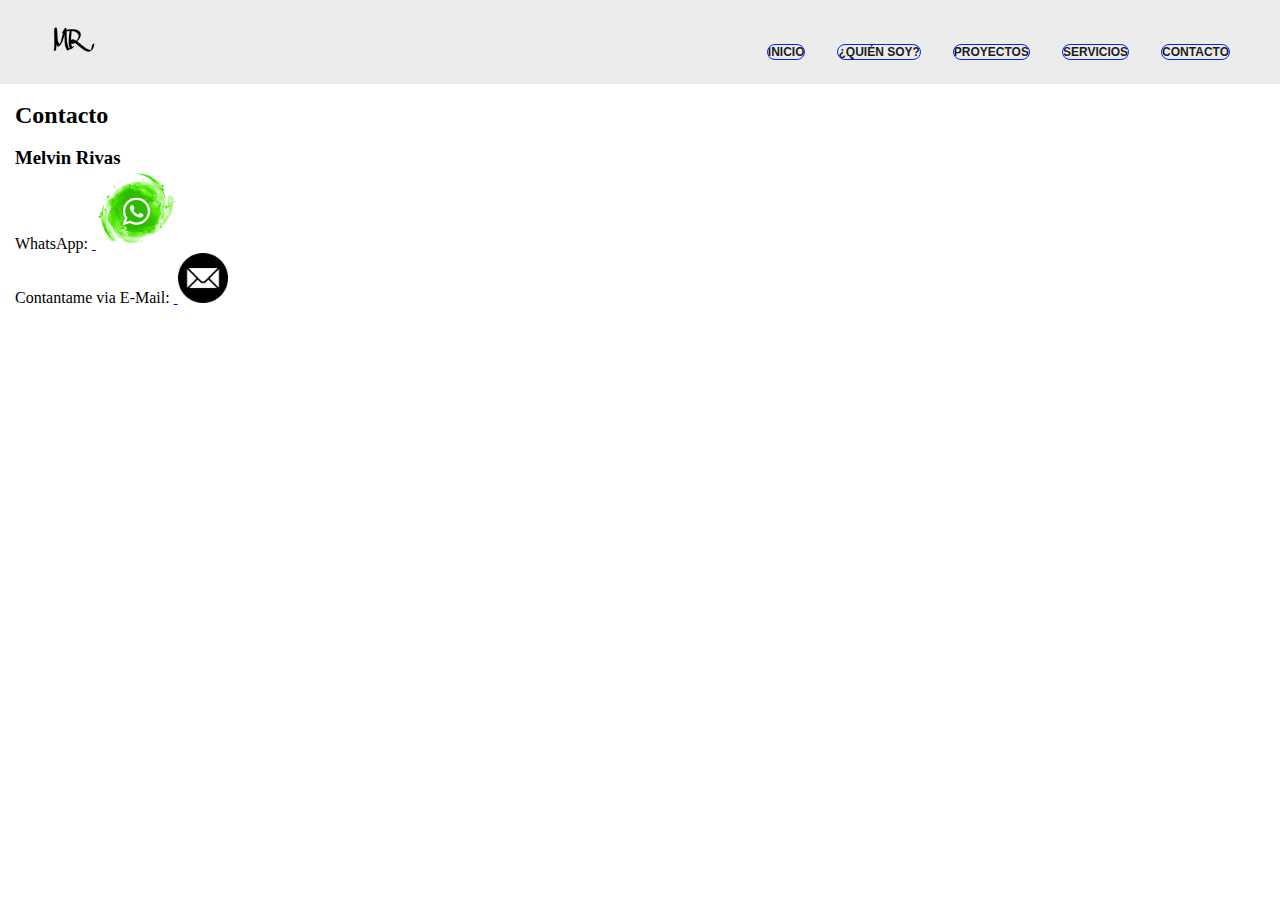
<file: contacto.html>
<!DOCTYPE html>
<html lang="en">
<head>
    <link rel="Website Icon" type="png" href="src/Imagenes/logo.png">
    <meta charset="UTF-8">
    <meta http-equiv="X-UA-Compatible" content="IE=edge">
    <meta name="viewport" content="width=device-width, initial-scale=1.0">
    <title>Contacto</title>
    <link href="https://cdn.jsdelivr.net/npm/bootstrap@5.3.0-alpha3/dist/css/bootstrap.min.css" rel="stylesheet" integrity="sha384-KK94CHFLLe+nY2dmCWGMq91rCGa5gtU4mk92HdvYe+M/SXH301p5ILy+dN9+nJOZ" crossorigin="anonymous">

    <link rel="stylesheet" href="src/CSS/estilos.css">
</head>
<body>
    <header>
        <a href="index.html"><img class="logo" src="src/Imagenes/logo.png" alt="Inicio"></a>
    <button id="abrir" class="abrir-menu"><i class="bi bi-list"></i><div class="bars__menu">
        <span class="line1__bars-menu"></span>
        <span class="line2__bars-menu"></span>
        <span class="line3__bars-menu"></span>
    </div></button>
    <nav class="nav" id="nav">
        <button class="cerrar-menu" id="cerrar"><i class="bi bi-x"></i></button>
        <ul class="nav-list">
            <li><button class="btn btn-menu"><a href="index.html">Inicio</a></button></li>
            <li><button class="btn btn-menu"><a href="quien_soy.html">¿Quién Soy?</a></button></li>
            <li><button class="btn btn-menu"><a href="proyectos.html">Proyectos</a></button></li>
            <li><button class="btn btn-menu"><a href="servicios.html">Servicios</a></button></li>
            <li><button class="btn btn-menu"><a href="contacto.html">Contacto</a></button></li>
        </ul>
    </nav>
    </header>
    <br>
    <h2 class="titulos">Contacto</h2>
    <br>
    <h3 style="margin-left: 15px;">Melvin Rivas</h3>
    <p style="margin-left: 15px;">WhatsApp:&nbsp;<a href="https://wa.me/+584140762327" target="_blank">
                            <img src="src/Imagenes/logo_ws.png" alt="Contacto" width="80" height="80"></a></p>
    
    <p style="margin-left: 15px;">Contantame via E-Mail:&nbsp;<a href="mailto:correo_de_lau@gmail.com?subject=Servicio&body=Buen dia, a su orden ¿En que le puedo ayudar?&">
                            <img src="src/Imagenes/logo_correo.png" alt="Contacto" width="50" height="50"></a></p>

    <script src="https://cdn.jsdelivr.net/npm/bootstrap@5.3.0-alpha3/dist/js/bootstrap.bundle.min.js" integrity="sha384-ENjdO4Dr2bkBIFxQpeoTz1HIcje39Wm4jDKdf19U8gI4ddQ3GYNS7NTKfAdVQSZe" crossorigin="anonymous"></script>
    <script src="src/JavaScript/java.js"></script>
</body>
</html>
</file>
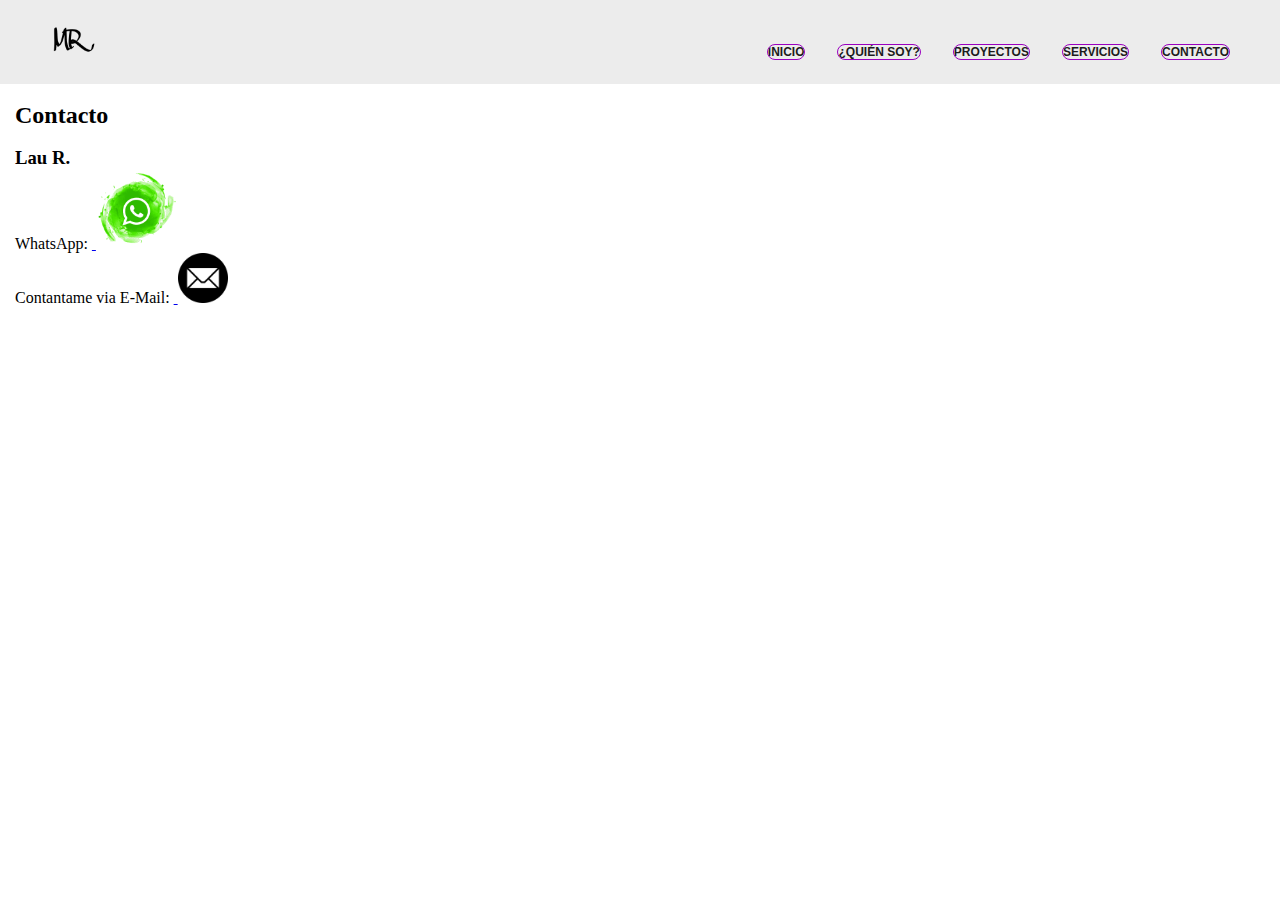
<file: Sub_Paginas/contacto.html>
<!DOCTYPE html>
<html lang="en">
<head>
    <link rel="Website Icon" type="png"
    href="Imagenes/logo.png">
    <meta charset="UTF-8">
    <meta http-equiv="X-UA-Compatible" content="IE=edge">
    <meta name="viewport" content="width=device-width, initial-scale=1.0">
    <title>Contacto</title>
    <link href="https://cdn.jsdelivr.net/npm/bootstrap@5.3.0-alpha3/dist/css/bootstrap.min.css" rel="stylesheet" integrity="sha384-KK94CHFLLe+nY2dmCWGMq91rCGa5gtU4mk92HdvYe+M/SXH301p5ILy+dN9+nJOZ" crossorigin="anonymous">

    <link rel="stylesheet" href="CSS/estilos.css">
</head>
<body>
    <header>
        <a href="index.html"><img class="logo" src="Imagenes/logo.png" alt="Inicio"></a>
    <button id="abrir" class="abrir-menu"><i class="bi bi-list"></i><div class="bars__menu">
        <span class="line1__bars-menu"></span>
        <span class="line2__bars-menu"></span>
        <span class="line3__bars-menu"></span>
    </div></button>
    <nav class="nav" id="nav">
        <button class="cerrar-menu" id="cerrar"><i class="bi bi-x"></i></button>
        <ul class="nav-list">
            <li><button class="btn btn-menu"><a href="index.html">Inicio</a></button></li>
            <li><button class="btn btn-menu"><a href="Sub_Paginas/quien_soy.html">¿Quién Soy?</a></button></li>
            <li><button class="btn btn-menu"><a href="Sub_Paginas/proyectos.html">Proyectos</a></button></li>
            <li><button class="btn btn-menu"><a href="Sub_Paginas/servicios.html">Servicios</a></button></li>
            <li><button class="btn btn-menu"><a href="Sub_Paginas/contacto.html">Contacto</a></button></li>
        </ul>
    </nav>
    </header>
    <br>
    <h2 class="titulos">Contacto</h2>
    <br>
    <h3 style="margin-left: 15px;">Lau R.</h3>
    <p style="margin-left: 15px;">WhatsApp:&nbsp;<a href="https://wa.me/+580000000" target="_blank">
                            <img src="Imagenes/logo_ws.png" alt="Contacto" width="80" height="80"></a></p>
    
    <p style="margin-left: 15px;">Contantame via E-Mail:&nbsp;<a href="mailto:correo_de_lau@gmail.com?subject=Servicio&body=Buen dia, a su orden ¿En que le puedo ayudar?&">
                            <img src="Imagenes/logo_correo.png" alt="Contacto" width="50" height="50"></a></p>

      
      


    <script src="https://cdn.jsdelivr.net/npm/bootstrap@5.3.0-alpha3/dist/js/bootstrap.bundle.min.js" integrity="sha384-ENjdO4Dr2bkBIFxQpeoTz1HIcje39Wm4jDKdf19U8gI4ddQ3GYNS7NTKfAdVQSZe" crossorigin="anonymous"></script>
    <script src="JavaScript/java.js"></script>
</body>
</html>
</file>
<file: src/CSS/estilos.css>
*{
    margin: 0;
    padding: 0;
    box-sizing: border-box;
}

.bars__menu{
    width: 15px;
    height: 15px;
    position: absolute;
    top: 35px;
    right: 25px;
    transform: translate(-50%, -50%) scale(2);
    cursor: pointer;
}

.bars__menu span {
    display: block;
    width: 100%;
    height: 2px;
    background: #0026ff;
    margin-top: 4px;
    transform-origin: 0px 100%;
    transition: all 300ms;
}


.activeline1__bars-menu{
    transform: rotate(45deg) translate(-2px, 1px); 
}

.activeline2__bars-menu{
    opacity: 0;
    margin-left: -30px; 
}

.activeline3__bars-menu{
    transform: rotate(-45deg) translate(-4px, 2px);
}

header {
    display: flex;
    align-items: center;
    justify-content: space-between;
    padding: 0rem;
    background-color: #ececec;
}

.logo {
    max-width: 5rem;
    margin-left: 30px;
}

.nav-list {
    list-style-type: none;
    display: flex;
    gap: 2rem;
    margin-top: 10px;
    margin-right: 50px;
}

.nav-list li a {
    text-decoration: none;
    color: #1c1c1c;
}

.abrir-menu,
.cerrar-menu {
    display: none;
}

@media screen and (max-width: 650px) {
    .abrir-menu,
    .cerrar-menu {
        display: block;
        border: 0;
        font-size: 1.25rem;
        background-color: transparent;
        cursor: pointer;
    }

    .abrir-menu {
        color: #1c1c1c;
    }

    .cerrar-menu {
        color: #ececec;
    }

    .nav {
        opacity: 0;
        visibility: hidden;
        display: flex;
        flex-direction: column;
        align-items: end;
        gap: 1rem;
        position: absolute;
        top: 0;
        right: 0;
        bottom: 0;
        background-color: #ffffff;
        padding: 2rem;
        box-shadow: 0 0 0 100vmax rgba(0, 0, 0, .5);
        transition: all 1s;

    }

    .nav.visible {
        opacity: 1;
        visibility: visible;
        transform: translateX(0%);
    }
    
    .nav-list {
        flex-direction: column;
        align-items: end;
        
    }

    .nav-list li a {
        color: #000000ec;
    }
}

        .centered-elements{
            display: flex;
            justify-content: center;
            text-align: center;
            align-items: center;
            height: 100vh;
            width: 100%;
          }
          .btn{
            position: relative;
            display: block;
            top: 25px;
            border-radius: 5px;
            color: #fff;
            font-size: 12px;
            overflow:hidden;
            transition: all 500ms ease;
            border: 1px solid #0026ff;
            background-color: transparent;
            margin-bottom: 40px;
            z-index: 0;  
            text-transform: uppercase;/*cambiamos a letras mayusculas*/
            font-weight: 700;
            cursor: pointer;
            border-radius: 30px;
          }

          .btn::before{
            content: "";
            position: absolute;
            left: 0;
            right: 0;
            top: 0;
            margin: auto;
            background-color: #0026ff;
            transition: all 500ms ease;
            z-index: -1;
          }
  
          .btn-menu::before{
            left: -400px;
            right: 0;
            width: 100%;
            height: 150%;
            box-shadow: 0 0 10px #0026ff , 0 0 20px #0026ff;
            transform: rotate(45deg);
            transition: all 1500ms ease;

          }

          .btn-menu:hover::before{
            left :520px;
          }

.titulos{
    margin-left: 15px;
}
</file>
<file: Sub_Paginas/CSS/estilos.css>
*{
    margin: 0;
    padding: 0;
    box-sizing: border-box;
}

.bars__menu{
    width: 15px;
    height: 15px;
    position: absolute;
    top: 35px;
    right: 25px;
    transform: translate(-50%, -50%) scale(2);
    cursor: pointer;
}

.bars__menu span {
    display: block;
    width: 100%;
    height: 2px;
    background: #9A00BF;
    margin-top: 4px;
    transform-origin: 0px 100%;
    transition: all 300ms;
}


.activeline1__bars-menu{
    transform: rotate(45deg) translate(-2px, 1px); 
}

.activeline2__bars-menu{
    opacity: 0;
    margin-left: -30px; 
}

.activeline3__bars-menu{
    transform: rotate(-45deg) translate(-4px, 2px);
}

header {
    display: flex;
    align-items: center;
    justify-content: space-between;
    padding: 0rem;
    background-color: #ececec;
}

.logo {
    max-width: 5rem;
    margin-left: 30px;
}

.nav-list {
    list-style-type: none;
    display: flex;
    gap: 2rem;
    margin-top: 10px;
    margin-right: 50px;
}

.nav-list li a {
    text-decoration: none;
    color: #1c1c1c;
}

.abrir-menu,
.cerrar-menu {
    display: none;
}

@media screen and (max-width: 650px) {
    .abrir-menu,
    .cerrar-menu {
        display: block;
        border: 0;
        font-size: 1.25rem;
        background-color: transparent;
        cursor: pointer;
    }

    .abrir-menu {
        color: #1c1c1c;
    }

    .cerrar-menu {
        color: #ececec;
    }

    .nav {
        opacity: 0;
        visibility: hidden;
        display: flex;
        flex-direction: column;
        align-items: end;
        gap: 1rem;
        position: absolute;
        top: 0;
        right: 0;
        bottom: 0;
        background-color: #ffffff;
        padding: 2rem;
        box-shadow: 0 0 0 100vmax rgba(0, 0, 0, .5);
        transition: all 1s;

    }

    .nav.visible {
        opacity: 1;
        visibility: visible;
        transform: translateX(0%);
    }
    
    .nav-list {
        flex-direction: column;
        align-items: end;
        
    }

    .nav-list li a {
        color: #000000ec;
    }
}

        .centered-elements{
            display: flex;
            justify-content: center;
            text-align: center;
            align-items: center;
            height: 100vh;
            width: 100%;
          }
          .btn{
            position: relative;
            display: block;
            top: 25px;
            border-radius: 5px;
            color: #fff;
            font-size: 12px;
            overflow:hidden;
            transition: all 500ms ease;
            border: 1px solid #9A00BF;
            background-color: transparent;
            margin-bottom: 40px;
            z-index: 0;  
            text-transform: uppercase;/*cambiamos a letras mayusculas*/
            font-weight: 700;
            cursor: pointer;
            border-radius: 30px;
          }

          .btn::before{
            content: "";
            position: absolute;
            left: 0;
            right: 0;
            top: 0;
            margin: auto;
            background-color: #9A00BF;
            transition: all 500ms ease;
            z-index: -1;
          }
  
          .btn-menu::before{
            left: -400px;
            right: 0;
            width: 100%;
            height: 150%;
            box-shadow: 0 0 10px #9A00BF , 0 0 20px #9A00BF;
            transform: rotate(45deg);
            transition: all 1500ms ease;

          }

          .btn-menu:hover::before{
            left :520px;
          }

.titulos{
    margin-left: 15px;
}
</file>
